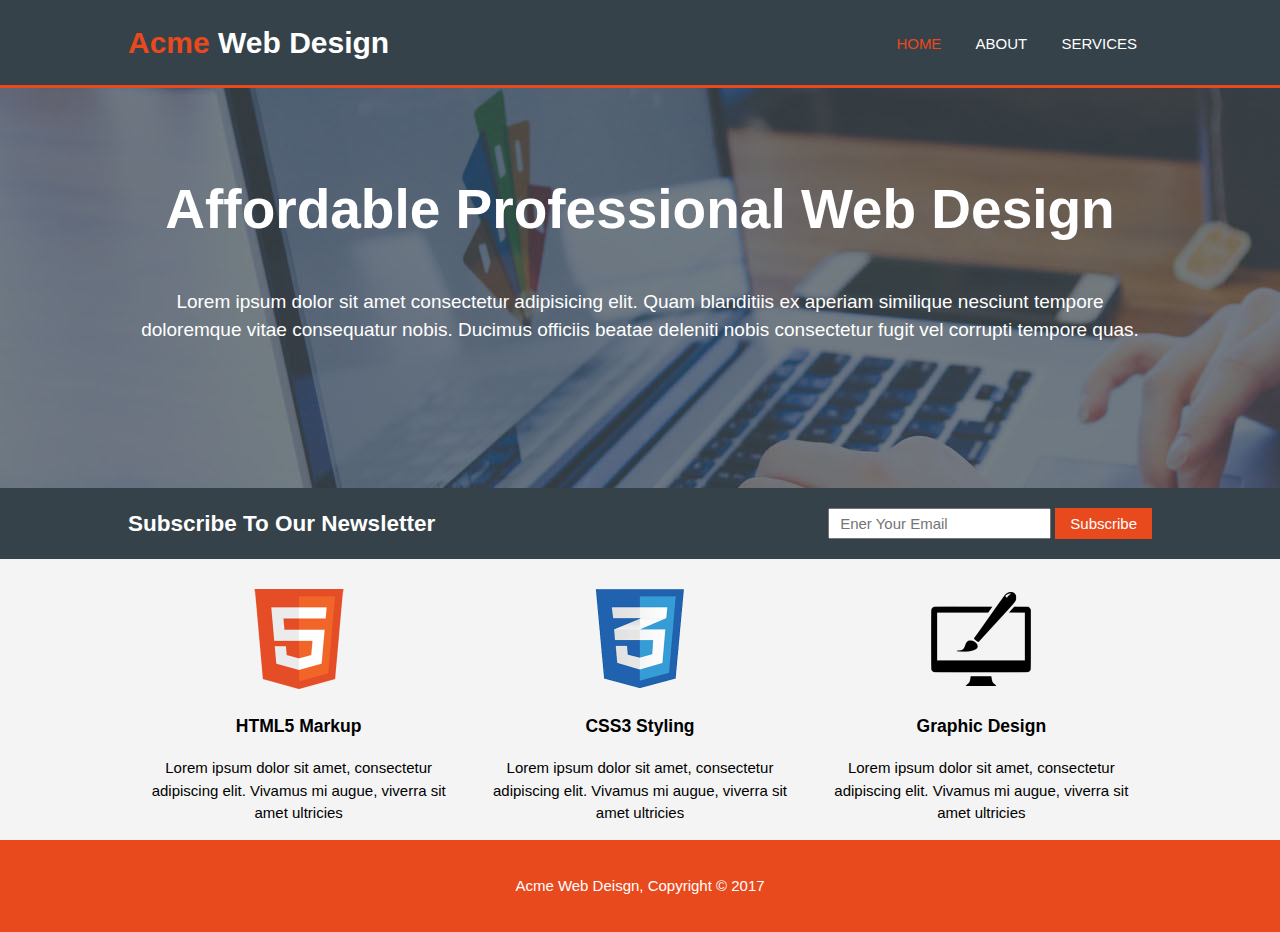
<file: index.html>
<!DOCTYPE html>
<html lang = "en">
    <head>
        <meta charset = "UTF-8" /> 
        <meta name="viewport" content="width=device-width initial-scale=1.0">
        
        <title>simple responsive web page | Home</title>
        
        <!--nice reset -->
        
        <link rel = "stylesheet" href = "css/normalize.css" />
        
        <!-- main css style file -->
        
        <link rel = "stylesheet" href = "css/main.css" />
        
    </head>
    <body>
        <!-- Start header-->
        <header> 
            <div class="container">
                <div id="brand">
                    <h1><span class="highlight">Acme</span> Web Design</h1>
                </div>
                <nav>
                    <ul>
                        <li class="current"><a href="index.html">home</a></li>
                        <li><a href="about.html">about</a></li>
                        <li><a href="services.html">services</a></li>
                    </ul>
                </nav>
            </div>
        </header>
        <!-- End header-->

        <!-- Start intro -->
        <section id="intro">
            <div class="container">
                <h1>Affordable Professional Web Design</h1>
                <p>Lorem ipsum dolor sit amet consectetur adipisicing elit. Quam blanditiis ex aperiam similique nesciunt tempore doloremque vitae consequatur nobis. Ducimus officiis beatae deleniti nobis consectetur fugit vel corrupti tempore quas.</p>
            </div>
        </section>
        <!-- End intro -->

        <!-- Start Newsletter-->
        <section id="newsletter">
            <div class="container">
                <h2>Subscribe To Our Newsletter</h2>
                <form>
                    <input type="email" name="email" placeholder="Ener Your Email">
                    <button type="submit">Subscribe</button>
                </form>
            </div>
            
        </section>

        <!-- End Newsletter-->

        <!-- Start skills-->
        <section id="boxes">
            <div class="container">
                <div class="box">
                    <img src="images/logo_html.png" alt="html-logo">
                    <h3>HTML5 Markup</h3>
                    <p>Lorem ipsum dolor sit amet, consectetur adipiscing elit. Vivamus mi augue, viverra sit amet ultricies</p>
                </div>
                <div class="box">
                    <img src="images/logo_css.png" alt="CSS3 logo">
                    <h3>CSS3 Styling</h3>
                    <p>Lorem ipsum dolor sit amet, consectetur adipiscing elit. Vivamus mi augue, viverra sit amet ultricies</p>
                </div>
                <div class="box">
                    <img src="images/logo_brush.png">
                    <h3>Graphic Design</h3>
                    <p>Lorem ipsum dolor sit amet, consectetur adipiscing elit. Vivamus mi augue, viverra sit amet ultricies</p>
                </div>
            </div>
        </section>
        <!-- End skills-->

        <!-- Start footer -->
        <footer>
            <div class="container">
                <p>Acme Web Deisgn, Copyright &copy; 2017</p>
            </div>
        </footer>
        <!-- End footer -->

    </body>
</html>
</file>
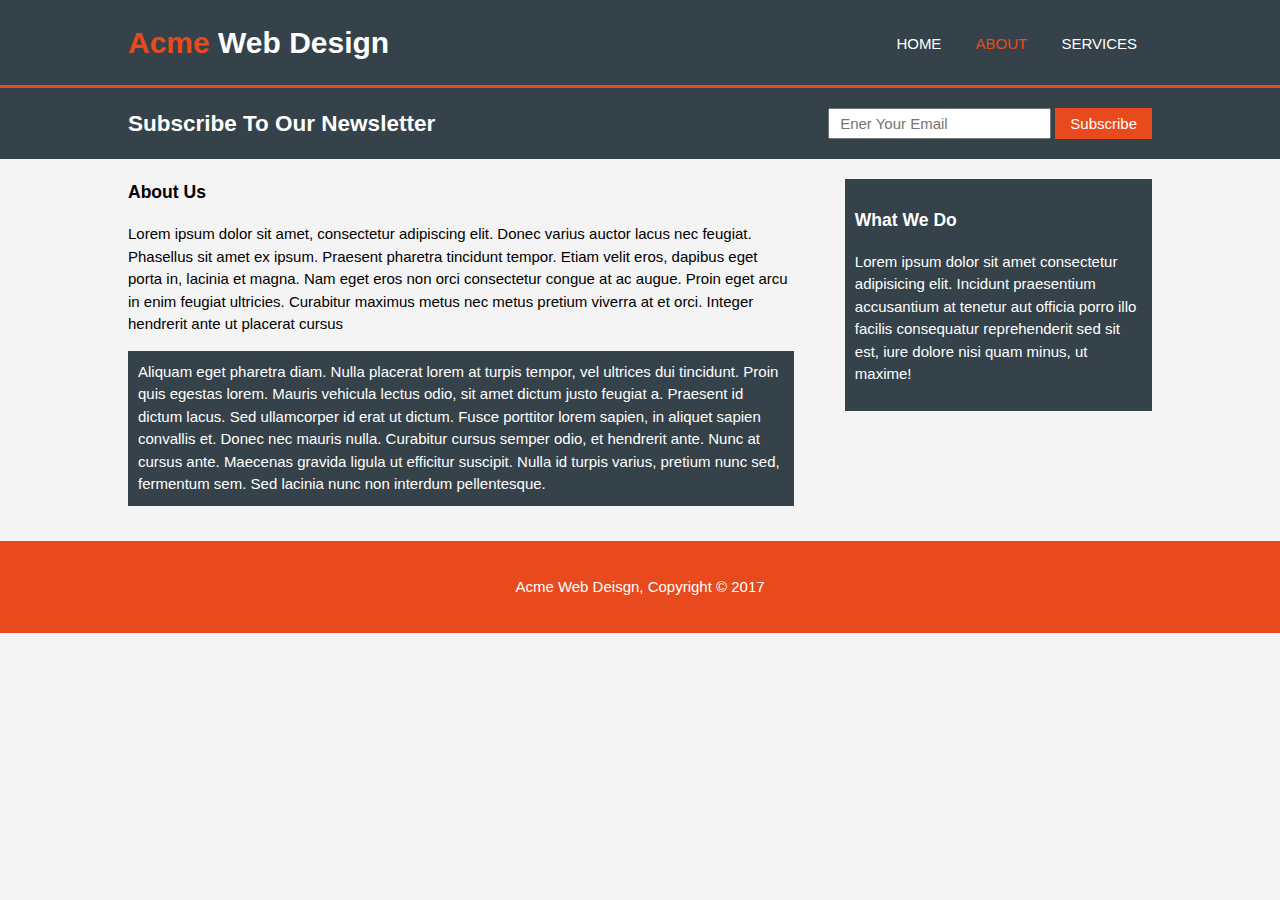
<file: about.html>
<!DOCTYPE html>
<html lang = "en">
    <head>
        <meta charset = "UTF-8" /> 
        <meta name="viewport" content="width=device-width initial-scale=1.0">
        <title>simple responsive web page | About</title>
        
        <!--nice reset -->
        
        <link rel = "stylesheet" href = "css/normalize.css" />
        
        <!-- main css style file -->
        
        <link rel = "stylesheet" href = "css/main.css" />
        
    </head>
    <body>
        <!-- Start header-->
        <header> 
            <div class="container">
                <div id="brand">
                    <h1><span class="highlight">Acme</span> Web Design</h1>
                </div>
                <nav> 
                    <ul>
                        <li><a href="index.html">home</a></li>
                        <li class="current"><a href="about.html">about</a></li>
                        <li><a href="services.html">services</a></li>
                    </ul>
                </nav>
            </div>
        </header>
        <!-- End header-->

        <!-- Start Newsletter-->
        <section id="newsletter">
            <div class="container">
                <h2>Subscribe To Our Newsletter</h2>
                <form>
                    <input type="email" name="email" placeholder="Ener Your Email">
                    <button type="submit">Subscribe</button>
                </form>
            </div>
            
        </section>

        <!-- End Newsletter-->

        <!-- Start about us-->

        <section id="main">
            <div class="container">
                <article id="main-col">
                    <h3>About Us</h3>
                    <p>Lorem ipsum dolor sit amet, consectetur adipiscing elit. Donec varius auctor lacus nec feugiat. Phasellus sit amet ex ipsum. Praesent pharetra tincidunt tempor. Etiam velit eros, dapibus eget porta in, lacinia et magna. Nam eget eros non orci consectetur congue at ac augue. Proin eget arcu in enim feugiat ultricies. Curabitur maximus metus nec metus pretium viverra at et orci. Integer hendrerit ante ut placerat cursus</p>
                    <p class="dark">Aliquam eget pharetra diam. Nulla placerat lorem at turpis tempor, vel ultrices dui tincidunt. Proin quis egestas lorem. Mauris vehicula lectus odio, sit amet dictum justo feugiat a. Praesent id dictum lacus. Sed ullamcorper id erat ut dictum. Fusce porttitor lorem sapien, in aliquet sapien convallis et. Donec nec mauris nulla. Curabitur cursus semper odio, et hendrerit ante. Nunc at cursus ante. Maecenas gravida ligula ut efficitur suscipit. Nulla id turpis varius, pretium nunc sed, fermentum sem. Sed lacinia nunc non interdum pellentesque.</p>
                </article>
                <aside id="sidebar" class="dark">
                    <h3>What We Do</h3>
                    <p>Lorem ipsum dolor sit amet consectetur adipisicing elit. Incidunt praesentium accusantium at tenetur aut officia porro illo facilis consequatur reprehenderit sed sit est, iure dolore nisi quam minus, ut maxime!</p>
                </aside>
            </div>
        </section>
        <!-- End about us-->

        <!-- Start footer -->
        <footer>
            <div class="container">
                <p>Acme Web Deisgn, Copyright &copy; 2017</p>
            </div>
        </footer>
        <!-- End footer -->
        
    </body>
</html>
</file>
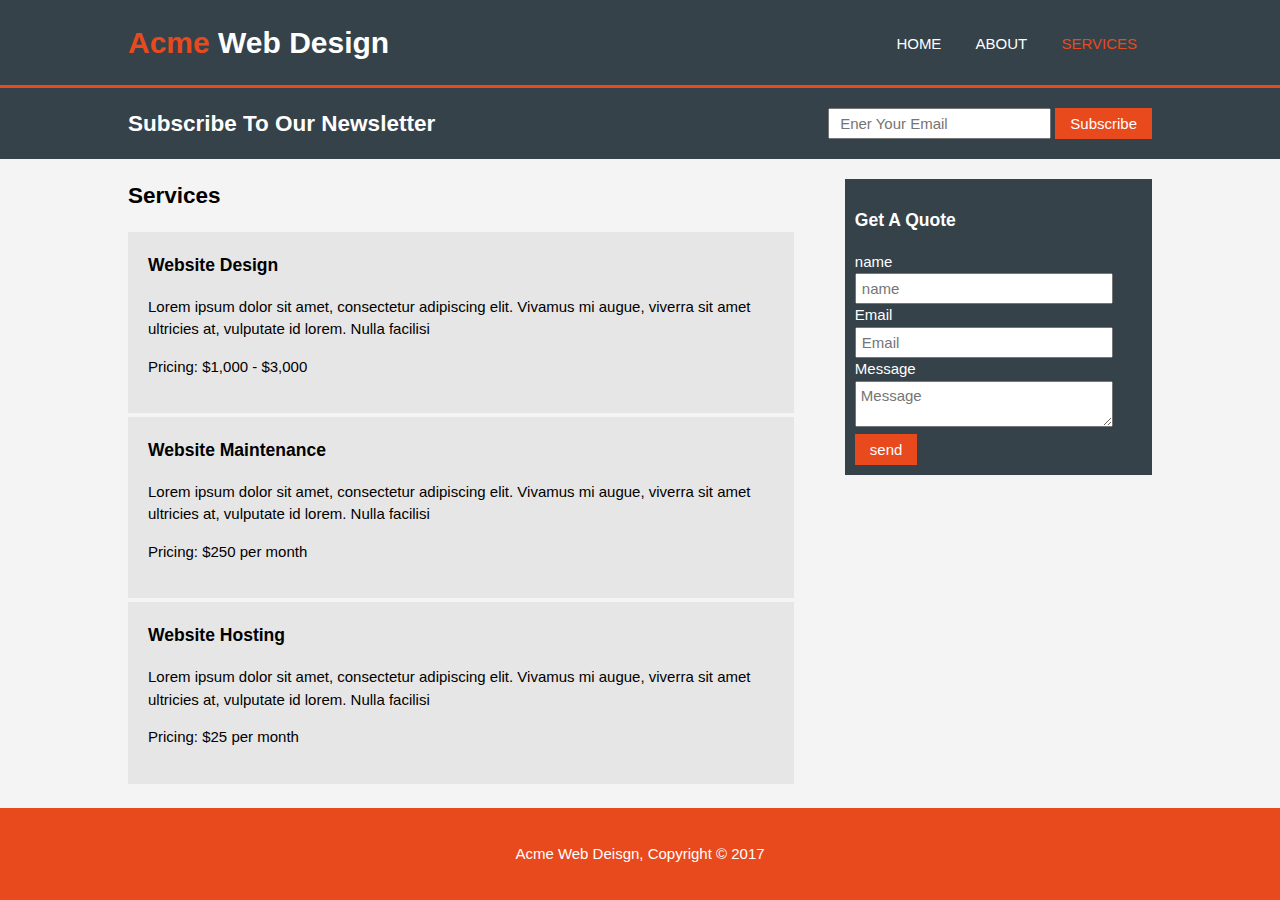
<file: services.html>
<!DOCTYPE html>
<html lang = "en">
    <head>
        <meta charset = "UTF-8" /> 
        <meta name="viewport" content="width=device-width initial-scale=1.0">
        <title>simple responsive web page | Services</title>
        
        <!--nice reset -->
        
        <link rel = "stylesheet" href = "css/normalize.css" />
        
        <!-- main css style file -->
        
        <link rel = "stylesheet" href = "css/main.css" />
        
    </head>
    <body>
        <!-- Start header-->
        <header> 
            <div class="container">
                <div id="brand">
                    <h1><span class="highlight">Acme</span> Web Design</h1>
                </div>
                <nav>
                    <ul>
                        <li><a href="index.html">home</a></li>
                        <li><a href="about.html">about</a></li>
                        <li class="current"><a href="services.html">services</a></li>
                    </ul>
                </nav>
            </div>
        </header>
        <!-- End header-->

        <!-- Start Newsletter-->
        <section id="newsletter">
            <div class="container">
                <h2>Subscribe To Our Newsletter</h2>
                <form>
                    <input type="email" name="email" placeholder="Ener Your Email">
                    <button type="submit">Subscribe</button>
                </form>
            </div>
            
        </section>

        <!-- End Newsletter-->

        <!-- Start seevices -->

        <section id="main">
            <div class="container">
                <article id="main-col">
                    <div id="services">
                        <h2>Services</h2>
                        <div class="item">
                            <h3>Website Design</h3>
                            <p>Lorem ipsum dolor sit amet, consectetur adipiscing elit. Vivamus mi augue, viverra sit amet ultricies at, vulputate id lorem. Nulla facilisi</p>
                            <p>Pricing: $1,000 - $3,000</p>
                        </div>
                        <div class="item">
                            <h3>Website Maintenance</h3>
                            <p>Lorem ipsum dolor sit amet, consectetur adipiscing elit. Vivamus mi augue, viverra sit amet ultricies at, vulputate id lorem. Nulla facilisi</p>
                            <p>Pricing: $250 per month</p>
                        </div>
                        <div class="item">
                            <h3>Website Hosting</h3>
                            <p>Lorem ipsum dolor sit amet, consectetur adipiscing elit. Vivamus mi augue, viverra sit amet ultricies at, vulputate id lorem. Nulla facilisi</p>
                            <p>Pricing: $25 per month</p>
                        </div>
                    </div>
                </article>
                <aside id="sidebar" class="dark">
                    <h3>Get A Quote</h3>
                    <form class="quate">
                        <div> <!--to show under each other-->
                            <label>name</label><br>
                            <input type="text" placeholder="name">
                        </div>
                        <div>
                            <label>Email</label><br>
                            <input type="email" placeholder="Email">
                        </div>
                        <div>
                            <label>Message</label><br>
                            <textarea type="text" placeholder="Message"></textarea>
                        </div>
                        <button type="submit">send</button>
                        
                    </form>
                </aside>
            </div>
        </section>
        <!-- End Services-->

        <!-- Start footer -->
        <footer>
            <div class="container">
                <p>Acme Web Deisgn, Copyright &copy; 2017</p>
            </div>
        </footer>
        <!-- End footer -->
        
    </body>
</html>
</file>
<file: css/main.css>
body {
    font:15px/1.5 Arial,Helvetica ,Sans-serif ;
    background-color: #f4f4f4;
}

/* Start global*/
.container {
    width:80%;
    margin:auto;
    overflow: hidden;
}
ul { /*reset*/
    padding:0;
    /*margin:0*/
}
* {
    -webkit-box-sizing: border-box;
    -moz-box-sizing: border-box;
    box-sizing: border-box;
}
/*End global*/

/* Start heder */
header {
    background-color: #35424a;
    color:#fff;
    border-bottom: 3px solid #e8491d;
    min-height: 70px;
}
header #brand {
    float: left;
}

header nav {
    float: right;
    margin-top: 18px;
}
header nav ul li {
    list-style: none;
    display: inline;
}
header nav ul li a{
    text-decoration: none;
    color: #fff;
    padding: 15px;
    text-transform: uppercase;
}
header nav ul li a:hover{
    color: #cccccc;
    font-weight: bold;
}

header #brand .highlight , header ul .current a{
    color:#e8491d;
}

/* End heder */

/* Start intro */
#intro {
    min-height: 400px;
    background: url("../images/showcase.jpg") no-repeat 0 -400px;
    text-align: center;
    color:#fff;
}
#intro h1 {
    font-size: 55px;
    margin-top: 80px;
}
#intro p {
    font-size: 19px;
}
.dark {
    background-color:#35424a;
    color: #fff;
    padding:10px;
}
/* End intro */

/*Start Newsletter*/
#newsletter {
    background-color: #35424a;
    color: #fff;
}
#newsletter h2 {
    float:left;
}
#newsletter form {
    float:right;
    margin-top: 20px;
}
#newsletter form input[type="email"] {
    padding: 5px 10px;
}
#newsletter form button[type="submit"] {
    padding: 7px 15px;
    background-color: #e8491d;
    border: none;
    color: #fff;
}
/*End Newsletter*/

/* Start skills */
#boxes {
    margin-top: 30px;
}
#boxes .box {
    float:left;
    width: 33.3333%;
    text-align: center;
    padding: 0 10px;
}
#boxes .box img {
    width:100px;
}
/* End skills*/

/* Start bout us*/
#main {
    margin:20px 0;
}
#main #main-col {
    float: left;
    width: 65%;
}
#main #main-col h3 {
    margin-top: 0;
}
#main #sidebar {
    float: right;
    width: 30%
}

/* End about us */

/* Start services*/
#main #main-col #services h2 {
    margin-top: 0;
}
#main #main-col #services .item {
    background-color: #e6e6e6;
    padding:20px;
    margin-bottom: 4px;
}
#main #sidebar .quate input, #main #sidebar .quate textarea {
    width:90%;
    padding:5px;
}
#main #sidebar button[type="submit"] {
    padding: 7px 15px;
    background-color: #e8491d;
    border: none;
    color: #fff;
}
/* End services*/

/*Start footer*/
footer {
    background-color: #e8491d;
    color:#fff;
    text-align:center;
    padding: 20px;
}
/*End footer*/

/* Media Queries */
@media(max-width: 768px) {
    header #brand, header nav {
        float:none;
        text-align: center;
    }
    #intro h1 {
        margin-top: 40px;
    }
    #newsletter h2, #newsletter form {
        float:none;
        text-align: center;
    }
    #boxes .box {
        float:none;
        width:100%;
    }
    #main #main-col, #main #sidebar {
        float: none;
        width:100%;
        text-align: center;
    }
    #newsletter form input[type="email"],#newsletter form button[type="submit"] {
        display: block;
        width:100%;
        margin-bottom: 5px;
    }
    #main #sidebar button[type="submit"] {
        width:90%;
    }
}
</file>
